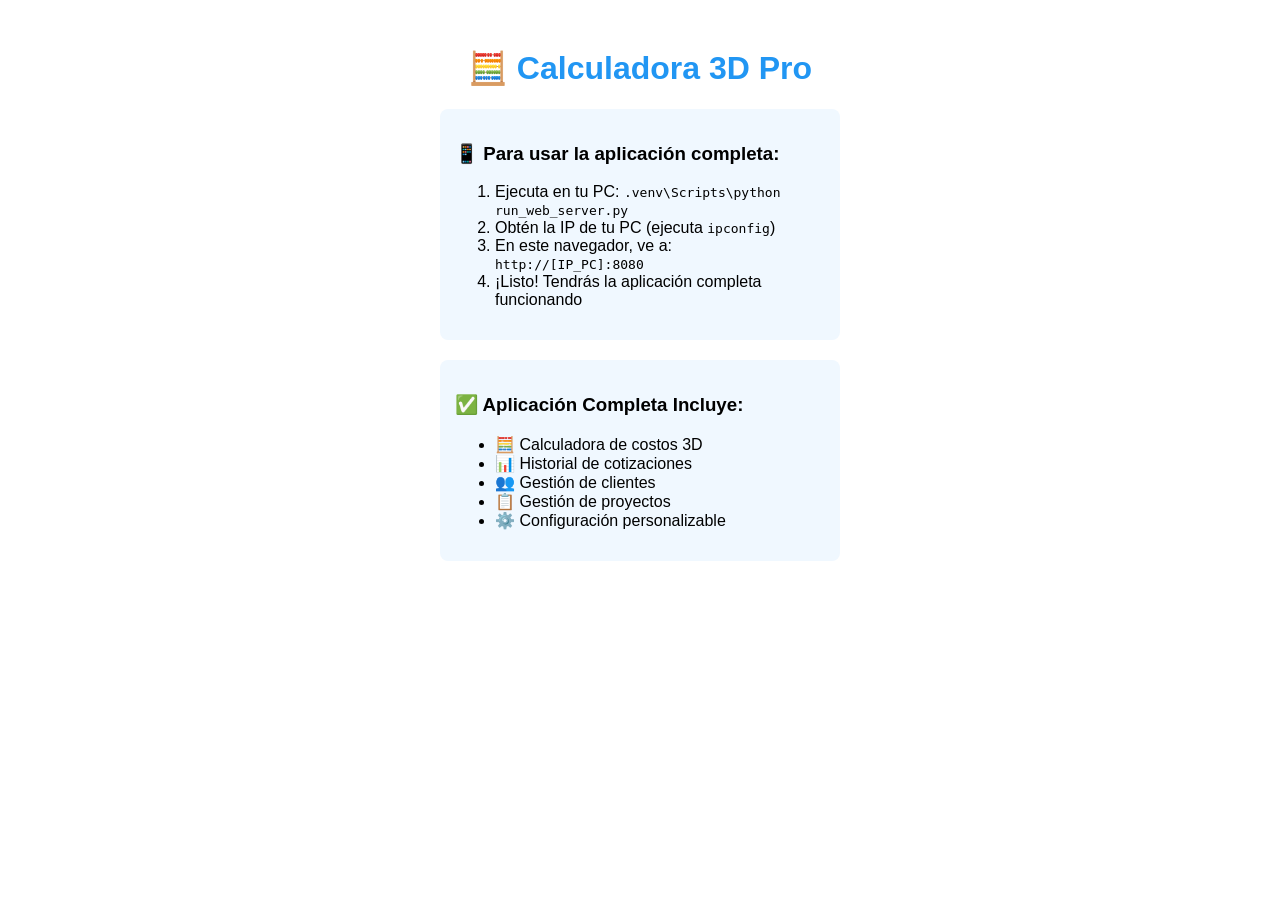
<file: web_app/index.html>
<!DOCTYPE html>
<html>
<head>
    <meta charset="utf-8">
    <meta name="viewport" content="width=device-width, initial-scale=1">
    <title>Calculadora 3D Pro</title>
    <link rel="manifest" href="manifest.json">
    <meta name="mobile-web-app-capable" content="yes">
    <meta name="apple-mobile-web-app-capable" content="yes">
    <style>
        body { font-family: Arial; padding: 20px; }
        .container { max-width: 400px; margin: 0 auto; }
        h1 { color: #2196F3; text-align: center; }
        .info { background: #f0f8ff; padding: 15px; border-radius: 8px; margin: 20px 0; }
    </style>
</head>
<body>
    <div class="container">
        <h1>🧮 Calculadora 3D Pro</h1>
        <div class="info">
            <h3>📱 Para usar la aplicación completa:</h3>
            <ol>
                <li>Ejecuta en tu PC: <code>.venv\Scripts\python run_web_server.py</code></li>
                <li>Obtén la IP de tu PC (ejecuta <code>ipconfig</code>)</li>
                <li>En este navegador, ve a: <code>http://[IP_PC]:8080</code></li>
                <li>¡Listo! Tendrás la aplicación completa funcionando</li>
            </ol>
        </div>
        <div class="info">
            <h3>✅ Aplicación Completa Incluye:</h3>
            <ul>
                <li>🧮 Calculadora de costos 3D</li>
                <li>📊 Historial de cotizaciones</li>
                <li>👥 Gestión de clientes</li>
                <li>📋 Gestión de proyectos</li>
                <li>⚙️ Configuración personalizable</li>
            </ul>
        </div>
    </div>
</body>
</html>
</file>
